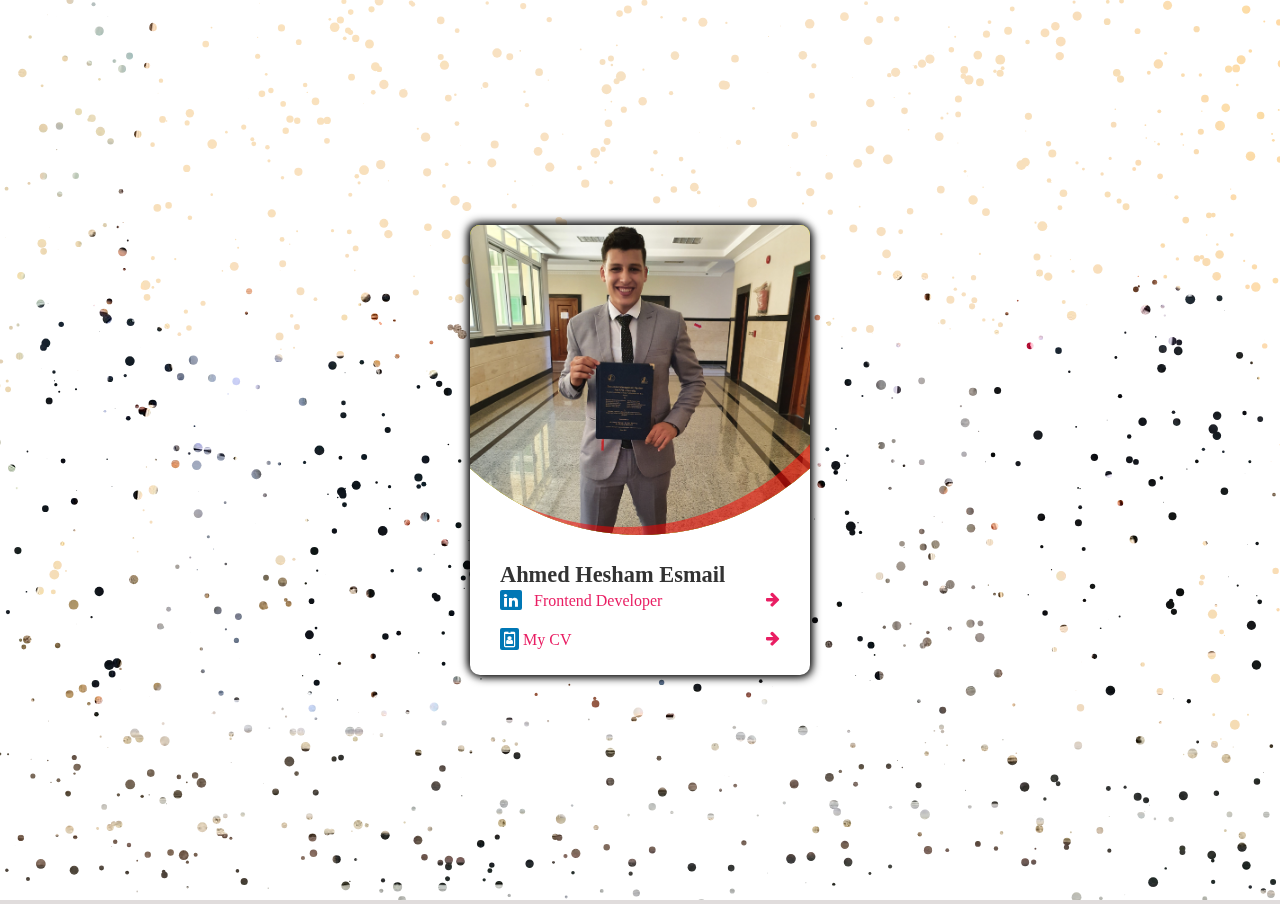
<file: index.html>
<!DOCTYPE html>
<html>
<head>
	<meta charset="utf-8">
	<meta http-equiv="X-UA-Compatible" content="IE=edge">
	<title>Card Design using Html & CSS Only</title>
	<link rel="stylesheet" href="https://cdnjs.cloudflare.com/ajax/libs/font-awesome/4.7.0/css/font-awesome.css" integrity="sha512-5A8nwdMOWrSz20fDsjczgUidUBR8liPYU+WymTZP1lmY9G6Oc7HlZv156XqnsgNUzTyMefFTcsFH/tnJE/+xBg==" crossorigin="anonymous" referrerpolicy="no-referrer" />
	<link rel="stylesheet" href="style.css">
</head>
<body>
	<section>
		<img src="photo_2021-07-01_12-04-31.jpg" class="bg">
		<div id="particles-js"></div>
	</section>
	<script src="particles.js"></script>
	<script src="app.js"></script>
	<div class="card">
		<div class="circle">
			<div class="imgBx">
				<img src="20210629_124438.jpg">
			</div>
		</div>
		<div class="content">

			<h3>Ahmed Hesham Esmail</h3>
			<div class="texticon">
				<h4>
						<i style="color: #fff;" class="fa fa-linkedin" aria-hidden="true"></i>
					&nbsp  Frontend Developer  
				</h4>
				<a href="https://www.linkedin.com/in/ahmed-hesham-esmail-46bb75173/" >
					<i class="fa fa-arrow-right" aria-hidden="true"></i>
				</a>
			</div>
			<br>
			<div class="texticon">
				<h4>
					<i  style="color: #fff;	background: #0077b5;
	color: #fff;
	padding: 3px 4px;
	border-radius: 2px;" class="fa fa-id-badge" aria-hidden="true"></i>

					My CV
				</h4>
				<a href="cv.html" >
					<i class="fa fa-arrow-right" aria-hidden="true"></i>
				</a>
			</div>
		</div>
	</div>
</body>
</html>
</file>
<file: style.css>
@import url('https://fonts.googleapis.com/css2?family=Poppins:wght@200;300;400;500;600;700;800;900&display=swap');
*{
	margin: 0;
	padding: 0;
	box-sizing: border-box;
}
body{
	display: flex;
	justify-content: center;
	align-items: center;
	min-height: 100vh;
	background: #e0dcdc;
}
section{
position: relative;
width: 100%;
height: 100vh;
}
.bg{
	position: absolute;
	top: 0;
	left: 0;
	width: 100%;
	height: 100%;
	object-fit: cover;
}
#particles-js{
	position: relative;
	height: 100vh;
	background: #fff;
	mix-blend-mode: screen;
}
.card{
	position: absolute;
	width: 340px;
	height: 450px;
	background: #fff;
	border-radius: 10px;
	overflow: hidden;
	box-shadow: 2px 2px 10px #000, -2px -2px 10px #000;
}
.circle{
	position: absolute;
	top: -190px;
	left: 50%;
	transform: translateX(-50%);
	width: 500px;
	height: 500px;
	background: #333;
	clip-path: circle();
}
.circle::before{
	content: '';
	position: absolute;
	top: -8px;
	left: -16px;
	width: 100%;
	height: 100%;
	background: transparent;
	box-shadow: 0 0 0 20px rgba(255, 0, 0, 0.5);
	border-radius:50% ;
	z-index: 1000;
	pointer-events:none ;
}
.circle .imgBx{
	position: absolute;
	left: 50%;
	bottom: 0;
	transform: translateX(-50%);
	width: 340px;
	height: 310px;
	background: #ff0;
}
.circle .imgBx img{
	position: absolute;
	left: 0;
	top: 0;
	width: 100%;
	height: 100%;
	object-fit: cover;
	transition: .5s;
	transform-origin: top;
}
.circle .imgBx:hover img{
	transform: scale(1.5);
}
.content{
	position: absolute;
	left: 0;
	bottom: 0;
	width: 100%;
	height: 140px;
	padding: 20px 30px;
}
.fa-linkedin{
	background: #0077b5;
	color: #fff;
	padding: 2px 4px;
	border-radius: 2px;
}
.content h3{
	font-size: 1.4em;
	color: #333;
	margin-top: 7px;
	margin-bottom: 2px;
}
.texticon{
	display: flex;
	justify-content: space-between;
	align-items: center;
}
.texticon h4{
	font-weight: 400;
	color: #e91e63;
}
.texticon .fa{
	color: #e91e63;
}
</file>
